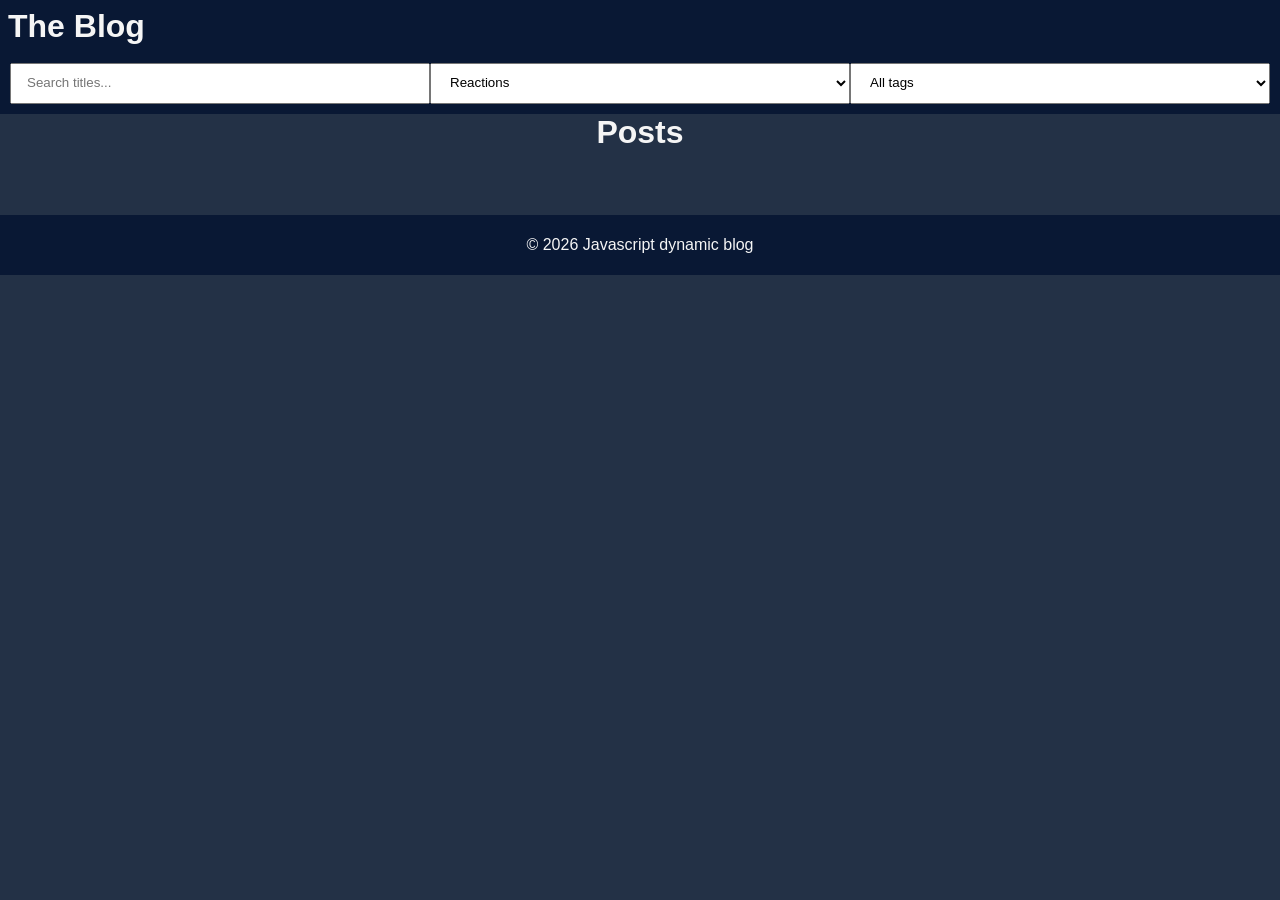
<file: index.html>
<!DOCTYPE html>
<html lang="en">
<head>
    <meta charset="UTF-8">
    <meta name="viewport" content="width=device-width, initial-scale=1.0">
    <script src="script.js" defer></script>
    <link rel="stylesheet" href="style.css">
    <title>Blogg</title>
</head>
<body>

<!-- HEADER  -->
    <header class="header">
        <h1>The Blog</h1> 
    </header>  

        <!-- Search, filter and sort div -->
        <div class="postSearch">
            <input type="text" id="userInput" placeholder="Search titles..." name="title">

            <select id="sort-reactions">
                <option value="">Reactions</option>
                <option value="likes">Most Likes</option>
            </select>

            <select id="tag-selector">
                <option value="">All tags</option>
            </select>            
        </div>
        
    <!-- Blog div  -->  
    <h1>Posts</h1>
    <div class="posts-cards"></div>
        
    <footer>
        <p>&copy; 2026 Javascript dynamic blog</p>
    </footer>
</body>
</html>
</file>
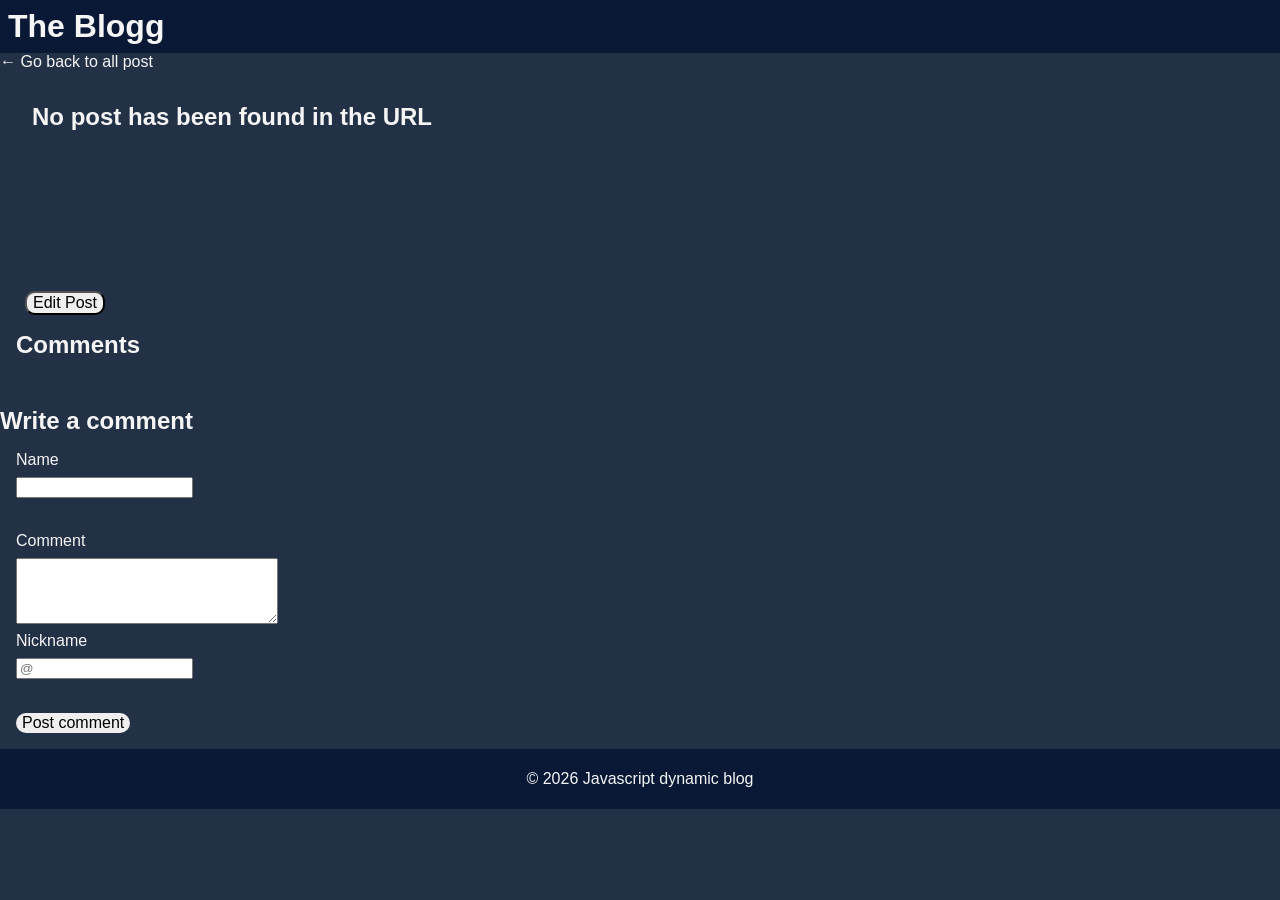
<file: post-details.html>
<!DOCTYPE html>
<html lang="en">
<head>
    <meta charset="UTF-8">
    <meta name="viewport" content="width=device-width, initial-scale=1.0">
    <script src="details.js" defer></script>
    <link rel="stylesheet" href="style.css">
    <title>Post details</title>
</head>
<body>
<!-- HEADER  -->
    <header class="header">
        <h1>The Blogg</h1> 
    </header>

<!-- link back to index -->
    <a href="index.html" class="back-link"> &#8592 Go back to all post</a>

<!-- article with id paragraphs for post details -->
        <article class="post-details">
            <h1 id="title" id="post-details">Loading...</h1>
            <p id="body"></p>
            <p id="tags"></p>
            <p id="reactions"></p>
            <p id ="views"></p>
        </article>

<!-- Edit post form -->
    <button class="togglebtn">Edit Post</button> 
        <div id="edit-container" hidden>
            <form id="edit_form">
                <label for="edit_title">Title</label><br>
                <input type="text" id="edit_title" name="title" required><br>

                <label for="edit_body">Content</label><br>
                <textarea id="edit_body" rows= "4" cols="30" name="body" required></textarea><br>
                <button type="submit" id="savebtn">Save</button>
            </form>
        </div>
<!-- comment section  -->
    <section id="comments">
        <h2>Comments</h2>
        <div id="comments"></div>  
    </section>  

    <!-- FORM -->  
    <div class="form-container">
        <h2>Write a comment</h2>
        
        <form id="comment-form">    
        <label for="user_name">Name</label>
        <input type="text" id="user_name" name="user_name" required><br>

        <label for="text">Comment</label>
        <textarea id="text" rows= "4" cols="30" name="comment" required></textarea>

        <label for="nickname">Nickname</label>
        <input type="text" id="nickname" placeholder="@" name="nickname" required><br>

        <button class="add-btn" type="submit">Post comment</button>
        </form>
    </div>    

    <footer>
        <p>&copy; 2026 Javascript dynamic blog</p>
    </footer>    
</body>
</html>
</file>
<file: style.css>
* {
   box-sizing: border-box;
   margin: 0;
}
:root {
    --head--foot-color: #091834;
    --primary-bg-color: #233146;
    --primary-color: whitesmoke;
    --card-color: #142842;
    --border-color: #677b79;

}
body {
    font-family: Arial, Helvetica, sans-serif;
    background-color: var(--primary-bg-color);
}
header {
    display:flex;
    justify-content: space-between;
    align-items: center;
    color: whitesmoke;
    background-color: var(--head--foot-color); 
    border: solid var(--head--foot-color) 0.5rem;
}
h1, p {
    color: whitesmoke;
    text-align: center;
}
.back-link {
    color: whitesmoke;
    text-decoration: none;
} 

/* Media queries for small screen */
@media (max-width: 600px) {
    .menu-toggle {
        display: block;
    }
    .menu-list {
        display: none;
        flex-direction: column;
        gap: 25px;
        position: absolute; top: 50px; left: 0; right: 0;
        background: var(--head--foot-color);  
    }
    .menu-list.active {
        display: flex;
    }
    .menu-list a {
        display: block;
    }
}

/* Search bar */
.postSearch {
    display:flex;
    justify-content: space-between;
    align-items: center;
    color: whitesmoke;
    background-color: var(--head--foot-color); 
    border: solid 10px var(--head--foot-color);
}

#userInput {
    padding: 10px 20px 12px 15px;
    width: 35%;
}

#tag-selector {
    padding: 10px 20px 12px 15px;
    width: 35%;
}

#sort-reactions {
    padding: 10px 20px 12px 15px;
    width: 35%;
}

/* Post card container */
.posts-cards {
    display: grid;
    grid-template-columns: repeat(2, 1fr);
    align-items: stretch;
    gap: 2rem;
    background-color: var(--primary-bg-color);
    font-size: 1rem;
    color: var(--primary-color);
    padding: 2rem;
}

/* Card style */
.card {
    display: flex;
    flex-direction: column;
    align-items: flex-start;
    gap: 1rem;
    background-color: var(--card-color);
    color: var(--primary-color);
    border: solid 5px #677b79;
    padding: 35px;
}

/* Delete button */
.delete {
    border: none;
    border-radius: 10px;
    font-size: 1rem;
}

/* More details button */
.details {
    border: none;
    border-radius: 10px;
    font-size: 1rem;
}

/* Media queries for small screen */
@media (max-width: 630px) { 
    .posts {
        display: flex;
        flex-direction: column;
        align-items: center;
    }
    .card {
        display: flex;
        flex-direction: column;
        align-items: center;
    }
    .posts-cards{
        display: flex;
        flex-direction: column;
        align-items: center;
    }
}
  
/* POST DETAILS SECOND PAGE */
.post-details {
    display: flex;
    flex-direction: column;
    align-items: flex-start;
    gap: 2rem;
    background-color: #233146;
    font-size: 1rem;
    color: whitesmoke;
    padding: 2rem; 
}

/* Edit post hidden form */
#edit-container.active {    
    display: flex;
}

.hidden {
    display: none;
}

.togglebtn {
    border: solid 10px wh;
    border-radius: 10px;
    font-size: 1rem;
    margin-left: 25px;
}

/* Hidden edit form */
#edit_form {
    display: flex;
    flex-direction: column;
    align-items: flex-start;
    background-color: var(--primary-bg-color);
    font-size: 1rem;
    color: var(--primary-color);
    padding: 1rem;
}

#savebtn {
    border: none;
    border-radius: 10px;
    font-size: 1rem;
}

/* Comments section */
#comments {
    display: flex;
    flex-direction: column;
    align-items: stretch;
    justify-content: flex-start;
    font-size: 1rem;
    color: whitesmoke;
    padding: 1rem;
}

/* Comments div */
.commentList {
    display: flex;
    flex-direction: column;
    align-items: flex-start;
    gap: 0.5rem;
    background-color: #142842;
    color: whitesmoke;
    border: solid 5px #677b79;
    padding: 25px;
}

/* Comments div */
h2 {
    color: var(--primary-color);
}
#comment-form {
    display: flex;
    flex-direction: column;
    align-items: flex-start;
    gap: 0.5rem;
    background-color: #233146;
    font-size: 1rem;
    color: whitesmoke;
    padding: 1rem; 
}
.add-btn {
    border: none;
    border-radius: 10px;
    font-size: 1rem;
}

/* the footer */
footer {
    height: 60px;
    color: whitesmoke;
    background-color: var(--head--foot-color);
    display: flex;
    align-items: center;
    justify-content: center;
}
</file>
